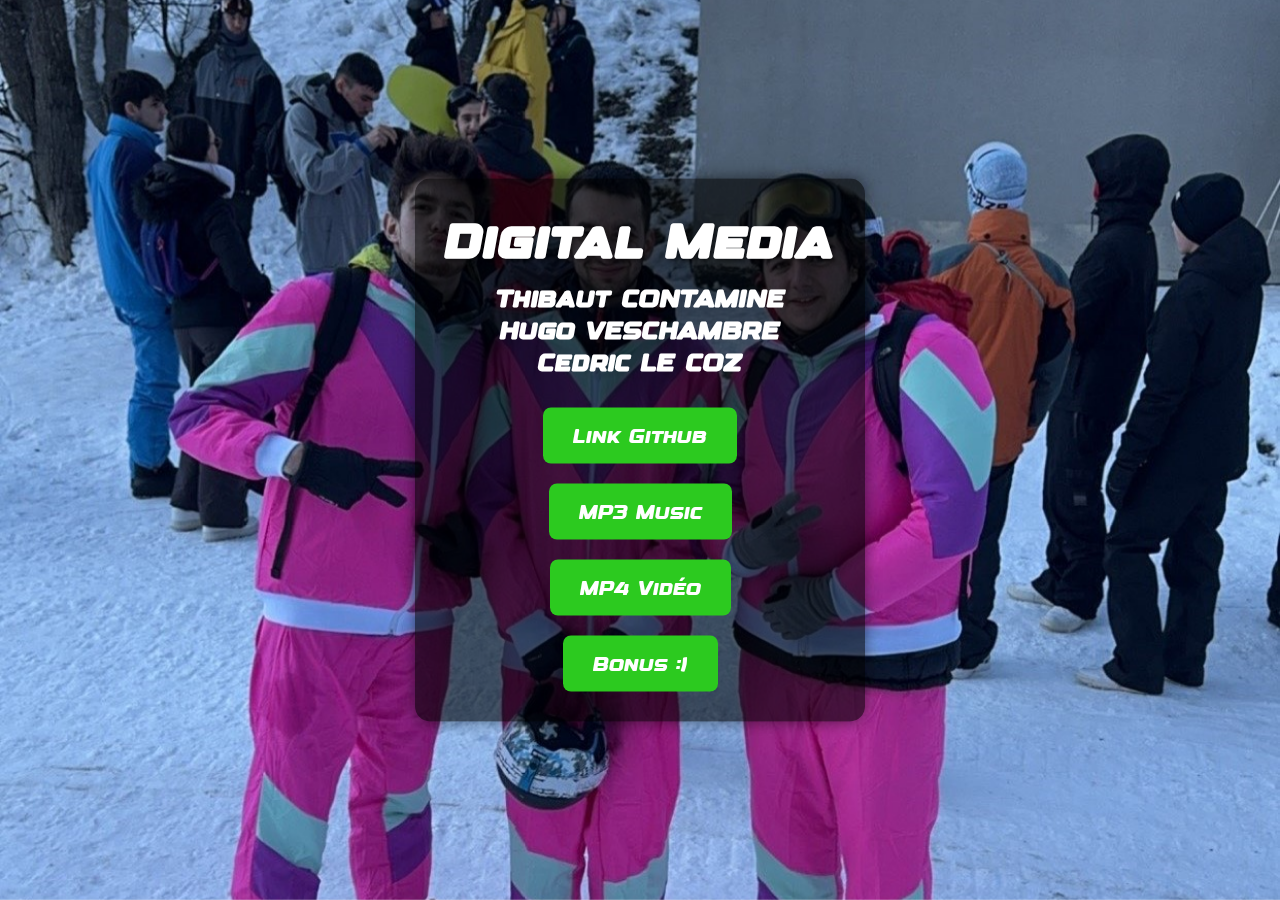
<file: www/index.html>
<!DOCTYPE html>
<html lang="fr">
<head>
    <meta charset="UTF-8">
    <meta name="viewport" content="width=device-width, initial-scale=1.0">
    <title>Accueil - Thibaut, Hugo, Cedric</title>
    <style>
        @font-face {
            font-family: 'designerregular';
            src: url('font/designer-webfont.woff2') format('woff2'),
                 url('font/designer-webfont.woff') format('woff');
            font-weight: normal;
            font-style: normal;
        }
        body {
            margin: 0;
            padding: 0;
            background-color: #f1f1f1;
            font-family: 'designerregular';
            color: #fff;
        }
        .container {
            position: absolute;
            top: 50%;
            left: 50%;
            transform: translate(-50%, -50%);
            text-align: center;
            background-color: rgba(0, 0, 0, 0.6);
            padding: 30px;
            border-radius: 15px;
            box-shadow: 0 0 15px rgba(0, 0, 0, 0.5);
        }
        h1 {
            font-size: 3em;
            text-shadow: 2px 2px 4px rgba(0, 0, 0, 0.5);
            margin: 0;
        }
        h2 {
            font-size: 1.5em;
            margin: 10px 0;
        }
        .btn {
            display: inline-block;
            margin-top: 20px;
            padding: 15px 30px;
            font-size: 1.2em;
            color: #fff;
            background-color: #2cca1f;
            border: none;
            border-radius: 8px;
            text-decoration: none;
            transition: background-color 0.3s, transform 0.3s;
        }
        .btn:hover {
            background-color: #2e9b25;
            transform: translateY(-3px);
        }
        #background-image {
            position: fixed;
            top: 0;
            left: 0;
            width: 100%;
            height: 100%;
            object-fit: cover;
            z-index: -1;
        }
    </style>
</head>
<body>
    <img id="background-image" src="image.jpg" alt="Background Image">

    <div class="container">
        <h1>Digital Media</h1>
        <h2>Thibaut CONTAMINE<br>Hugo VESCHAMBRE<br>Cedric LE COZ</h2>
        <div>
            <a href="https://github.com/titi070/Digital-media-Thibaut-Hugo-Cedric" class="btn">Link Github</a>
        </div>
        <div>
            <a href="music.html" class="btn">MP3 Music</a>
        </div>
        <div>
            <a href="https://youtu.be/JQSakOqmKUo" class="btn">MP4 Vidéo</a>
        </div>
        <div>
            <a href="https://www.youtube.com/watch?v=zL19uMsnpSU" class="btn">Bonus :)</a>
        </div>
    </div>
</body>
</html>
</file>
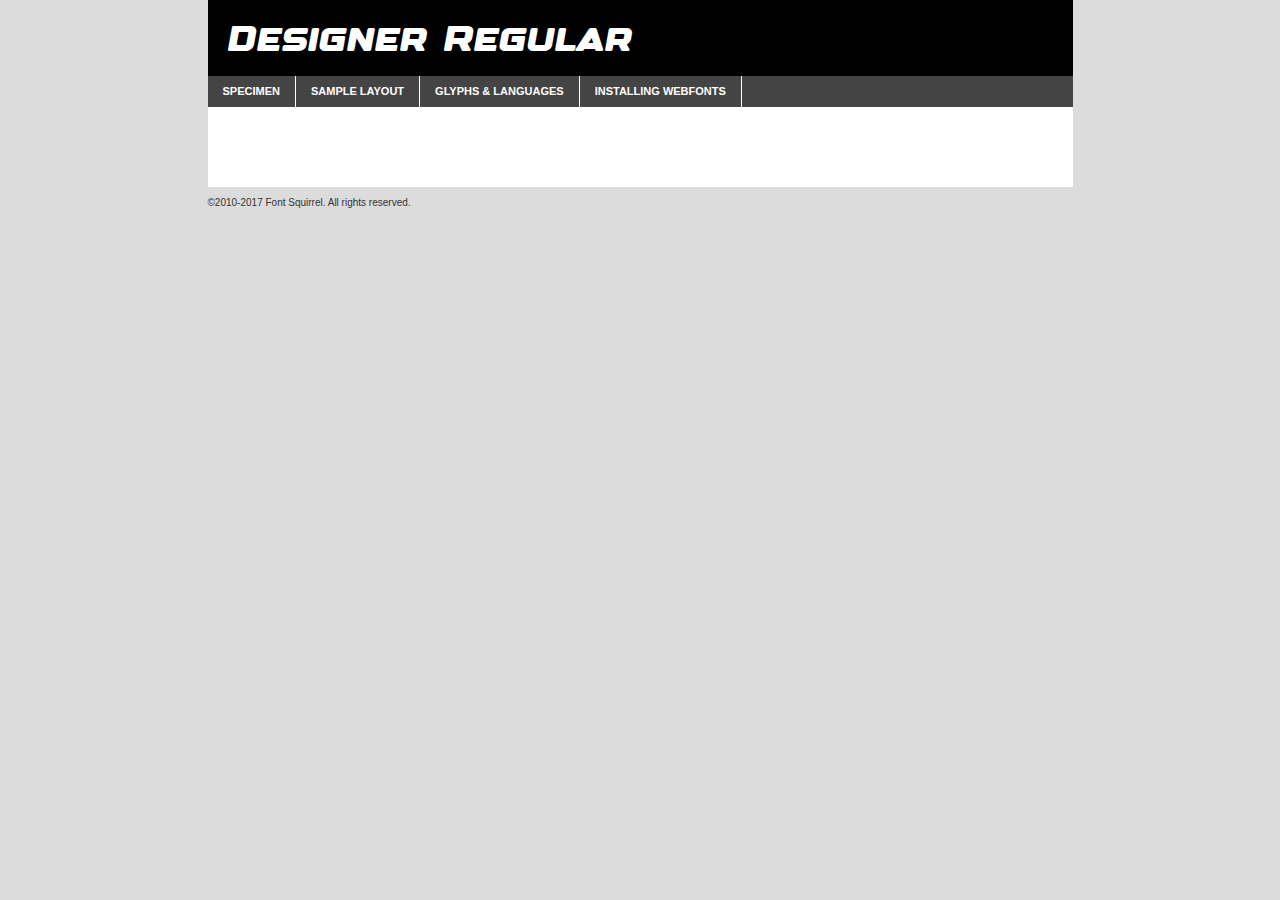
<file: www/font/designer-demo.html>
<!DOCTYPE html PUBLIC "-//W3C//DTD XHTML 1.0 Transitional//EN"
        "http://www.w3.org/TR/xhtml1/DTD/xhtml1-transitional.dtd">

<html xmlns="http://www.w3.org/1999/xhtml" xml:lang="en" lang="en">
<head>
    <meta http-equiv="Content-Type" content="text/html; charset=utf-8"/>
    <script src="http://ajax.googleapis.com/ajax/libs/jquery/1.7.2/jquery.min.js" type="text/javascript" charset="utf-8"></script>
    <script type="text/javascript">
		(function($) {
			$.fn.easyTabs = function(option) {
				var param = jQuery.extend({ fadeSpeed: 'fast', defaultContent: 1, activeClass: 'active' }, option);
				$(this).each(function() {
					var thisId = '#' + this.id;
					if ( param.defaultContent == '' )
					{
						param.defaultContent = 1;
					}
					if ( typeof param.defaultContent == 'number' )
					{
						var defaultTab = $(thisId + ' .tabs li:eq(' + (param.defaultContent - 1) + ') a').attr('href').substr(1);
					}
					else
					{
						var defaultTab = param.defaultContent;
					}
					$(thisId + ' .tabs li a').each(function() {
						var tabToHide = $(this).attr('href').substr(1);
						$('#' + tabToHide).addClass('easytabs-tab-content');
					});
					hideAll();
					changeContent(defaultTab);

					function hideAll() {$(thisId + ' .easytabs-tab-content').hide();}

					function changeContent(tabId)
					{
						hideAll();
						$(thisId + ' .tabs li').removeClass(param.activeClass);
						$(thisId + ' .tabs li a[href=#' + tabId + ']').closest('li').addClass(param.activeClass);
						if ( param.fadeSpeed != 'none' )
						{
							$(thisId + ' #' + tabId).fadeIn(param.fadeSpeed);
						}
						else
						{
							$(thisId + ' #' + tabId).show();
						}
					}

					$(thisId + ' .tabs li').click(function() {
						var tabId = $(this).find('a').attr('href').substr(1);
						changeContent(tabId);
						return false;
					});
				});
			}
		})(jQuery);
    </script>
    <link rel="stylesheet" href="specimen_files/specimen_stylesheet.css" type="text/css" charset="utf-8"/>
    <link rel="stylesheet" href="stylesheet.css" type="text/css" charset="utf-8"/>

    <style type="text/css">
        		body {
			font-family: 'designerregular';
        		}

            </style>

    <title>Designer Regular Specimen</title>


    <script type="text/javascript" charset="utf-8">
		$(document).ready(function() {
			$('#container').easyTabs({ defaultContent: 1 });
		});
    </script>
</head>

<body>
<div id="container">
    <div id="header">
		Designer Regular    </div>
    <ul class="tabs">
        <li><a href="#specimen">Specimen</a></li>
        <li><a href="#layout">Sample Layout</a></li>
		        <li><a href="#glyphs">Glyphs &amp; Languages</a></li>
        <li><a href="#installing">Installing Webfonts</a></li>

    </ul>

    <div id="main_content">


        <div id="specimen">

            <div class="section">
                <div class="grid12 firstcol">
                    <div class="huge">AaBb</div>
                </div>
            </div>

            <div class="section">
                <div class="glyph_range">A&#x200B;B&#x200b;C&#x200b;D&#x200b;E&#x200b;F&#x200b;G&#x200b;H&#x200b;I&#x200b;J&#x200b;K&#x200b;L&#x200b;M&#x200b;N&#x200b;O&#x200b;P&#x200b;Q&#x200b;R&#x200b;S&#x200b;T&#x200b;U&#x200b;V&#x200b;W&#x200b;X&#x200b;Y&#x200b;Z&#x200b;a&#x200b;b&#x200b;c&#x200b;d&#x200b;e&#x200b;f&#x200b;g&#x200b;h&#x200b;i&#x200b;j&#x200b;k&#x200b;l&#x200b;m&#x200b;n&#x200b;o&#x200b;p&#x200b;q&#x200b;r&#x200b;s&#x200b;t&#x200b;u&#x200b;v&#x200b;w&#x200b;x&#x200b;y&#x200b;z&#x200b;1&#x200b;2&#x200b;3&#x200b;4&#x200b;5&#x200b;6&#x200b;7&#x200b;8&#x200b;9&#x200b;0&#x200b;&amp;&#x200b;.&#x200b;,&#x200b;?&#x200b;!&#x200b;&#64;&#x200b;(&#x200b;)&#x200b;#&#x200b;$&#x200b;%&#x200b;*&#x200b;+&#x200b;-&#x200b;=&#x200b;:&#x200b;;</div>
            </div>
            <div class="section">
                <div class="grid12 firstcol">
                    <table class="sample_table">
                        <tr>
                            <td>10</td>
                            <td class="size10">abcdefghijklmnopqrstuvwxyzABCDEFGHIJKLMNOPQRSTUVWXYZ0123456789abcdefghijklmnopqrstuvwxyzABCDEFGHIJKLMNOPQRSTUVWXYZ0123456789abcdefghijklmnopqrstuvwxyzABCDEFGHIJKLMNOPQRSTUVWXYZ</td>
                        </tr>
                        <tr>
                            <td>11</td>
                            <td class="size11">abcdefghijklmnopqrstuvwxyzABCDEFGHIJKLMNOPQRSTUVWXYZ0123456789abcdefghijklmnopqrstuvwxyzABCDEFGHIJKLMNOPQRSTUVWXYZ0123456789abcdefghijklmnopqrstuvwxyzABCDEFGHIJKLMNOPQRSTUVWXYZ</td>
                        </tr>
                        <tr>
                            <td>12</td>
                            <td class="size12">abcdefghijklmnopqrstuvwxyzABCDEFGHIJKLMNOPQRSTUVWXYZ0123456789abcdefghijklmnopqrstuvwxyzABCDEFGHIJKLMNOPQRSTUVWXYZ0123456789abcdefghijklmnopqrstuvwxyzABCDEFGHIJKLMNOPQRSTUVWXYZ</td>
                        </tr>
                        <tr>
                            <td>13</td>
                            <td class="size13">abcdefghijklmnopqrstuvwxyzABCDEFGHIJKLMNOPQRSTUVWXYZ0123456789abcdefghijklmnopqrstuvwxyzABCDEFGHIJKLMNOPQRSTUVWXYZ0123456789abcdefghijklmnopqrstuvwxyzABCDEFGHIJKLMNOPQRSTUVWXYZ</td>
                        </tr>
                        <tr>
                            <td>14</td>
                            <td class="size14">abcdefghijklmnopqrstuvwxyzABCDEFGHIJKLMNOPQRSTUVWXYZ0123456789abcdefghijklmnopqrstuvwxyzABCDEFGHIJKLMNOPQRSTUVWXYZ0123456789abcdefghijklmnopqrstuvwxyzABCDEFGHIJKLMNOPQRSTUVWXYZ</td>
                        </tr>
                        <tr>
                            <td>16</td>
                            <td class="size16">abcdefghijklmnopqrstuvwxyzABCDEFGHIJKLMNOPQRSTUVWXYZ0123456789abcdefghijklmnopqrstuvwxyzABCDEFGHIJKLMNOPQRSTUVWXYZ</td>
                        </tr>
                        <tr>
                            <td>18</td>
                            <td class="size18">abcdefghijklmnopqrstuvwxyzABCDEFGHIJKLMNOPQRSTUVWXYZ0123456789abcdefghijklmnopqrstuvwxyzABCDEFGHIJKLMNOPQRSTUVWXYZ</td>
                        </tr>
                        <tr>
                            <td>20</td>
                            <td class="size20">abcdefghijklmnopqrstuvwxyzABCDEFGHIJKLMNOPQRSTUVWXYZ0123456789abcdefghijklmnopqrstuvwxyzABCDEFGHIJKLMNOPQRSTUVWXYZ</td>
                        </tr>
                        <tr>
                            <td>24</td>
                            <td class="size24">abcdefghijklmnopqrstuvwxyzABCDEFGHIJKLMNOPQRSTUVWXYZ0123456789abcdefghijklmnopqrstuvwxyzABCDEFGHIJKLMNOPQRSTUVWXYZ</td>
                        </tr>
                        <tr>
                            <td>30</td>
                            <td class="size30">abcdefghijklmnopqrstuvwxyzABCDEFGHIJKLMNOPQRSTUVWXYZ0123456789abcdefghijklmnopqrstuvwxyzABCDEFGHIJKLMNOPQRSTUVWXYZ</td>
                        </tr>
                        <tr>
                            <td>36</td>
                            <td class="size36">abcdefghijklmnopqrstuvwxyzABCDEFGHIJKLMNOPQRSTUVWXYZ0123456789abcdefghijklmnopqrstuvwxyzABCDEFGHIJKLMNOPQRSTUVWXYZ</td>
                        </tr>
                        <tr>
                            <td>48</td>
                            <td class="size48">abcdefghijklmnopqrstuvwxyzABCDEFGHIJKLMNOPQRSTUVWXYZ0123456789abcdefghijklmnopqrstuvwxyzABCDEFGHIJKLMNOPQRSTUVWXYZ</td>
                        </tr>
                        <tr>
                            <td>60</td>
                            <td class="size60">abcdefghijklmnopqrstuvwxyzABCDEFGHIJKLMNOPQRSTUVWXYZ0123456789abcdefghijklmnopqrstuvwxyzABCDEFGHIJKLMNOPQRSTUVWXYZ</td>
                        </tr>
                        <tr>
                            <td>72</td>
                            <td class="size72">abcdefghijklmnopqrstuvwxyzABCDEFGHIJKLMNOPQRSTUVWXYZ0123456789abcdefghijklmnopqrstuvwxyzABCDEFGHIJKLMNOPQRSTUVWXYZ</td>
                        </tr>
                        <tr>
                            <td>90</td>
                            <td class="size90">abcdefghijklmnopqrstuvwxyzABCDEFGHIJKLMNOPQRSTUVWXYZ0123456789abcdefghijklmnopqrstuvwxyzABCDEFGHIJKLMNOPQRSTUVWXYZ</td>
                        </tr>
                    </table>

                </div>

            </div>


            <div class="section" id="bodycomparison">


                <div id="xheight">
                    <div class="fontbody">&#x25FC;&#x25FC;&#x25FC;&#x25FC;&#x25FC;&#x25FC;&#x25FC;&#x25FC;&#x25FC;&#x25FC;&#x25FC;&#x25FC;&#x25FC;&#x25FC;&#x25FC;&#x25FC;&#x25FC;&#x25FC;&#x25FC;&#x25FC;&#x25FC;&#x25FC;&#x25FC;&#x25FC;&#x25FC;&#x25FC;&#x25FC;&#x25FC;&#x25FC;&#x25FC;&#x25FC;&#x25FC;&#x25FC;&#x25FC;&#x25FC;&#x25FC;&#x25FC;&#x25FC;&#x25FC;&#x25FC;&#x25FC;&#x25FC;&#x25FC;&#x25FC;&#x25FC;&#x25FC;&#x25FC;&#x25FC;&#x25FC;&#x25FC;&#x25FC;&#x25FC;&#x25FC;&#x25FC;&#x25FC;&#x25FC;&#x25FC;&#x25FC;&#x25FC;&#x25FC;&#x25FC;&#x25FC;&#x25FC;&#x25FC;&#x25FC;&#x25FC;&#x25FC;&#x25FC;&#x25FC;&#x25FC;&#x25FC;&#x25FC;&#x25FC;&#x25FC;&#x25FC;&#x25FC;&#x25FC;&#x25FC;&#x25FC;&#x25FC;&#x25FC;&#x25FC;&#x25FC;&#x25FC;&#x25FC;&#x25FC;&#x25FC;&#x25FC;&#x25FC;&#x25FC;&#x25FC;&#x25FC;&#x25FC;&#x25FC;&#x25FC;&#x25FC;&#x25FC;&#x25FC;&#x25FC;body</div>
                    <div class="arialbody">body</div>
                    <div class="verdanabody">body</div>
                    <div class="georgiabody">body</div>
                </div>
                <div class="fontbody" style="z-index:1">
                    body<span>Designer Regular</span>
                </div>
                <div class="arialbody" style="z-index:1">
                    body<span>Arial</span>
                </div>
                <div class="verdanabody" style="z-index:1">
                    body<span>Verdana</span>
                </div>
                <div class="georgiabody" style="z-index:1">
                    body<span>Georgia</span>
                </div>


            </div>


            <div class="section psample psample_row1" id="">

                <div class="grid2 firstcol">
                    <p class="size10"><span>10.</span>Aenean lacinia bibendum nulla sed consectetur. Fusce dapibus, tellus ac cursus commodo, tortor mauris condimentum nibh, ut fermentum massa justo sit amet risus. Nullam id dolor id nibh ultricies vehicula ut id elit. Cum sociis natoque penatibus et magnis dis parturient montes, nascetur ridiculus mus. Nulla vitae elit libero, a pharetra augue.</p>

                </div>
                <div class="grid3">
                    <p class="size11"><span>11.</span>Aenean lacinia bibendum nulla sed consectetur. Fusce dapibus, tellus ac cursus commodo, tortor mauris condimentum nibh, ut fermentum massa justo sit amet risus. Nullam id dolor id nibh ultricies vehicula ut id elit. Cum sociis natoque penatibus et magnis dis parturient montes, nascetur ridiculus mus. Nulla vitae elit libero, a pharetra augue.</p>

                </div>
                <div class="grid3">
                    <p class="size12"><span>12.</span>Aenean lacinia bibendum nulla sed consectetur. Fusce dapibus, tellus ac cursus commodo, tortor mauris condimentum nibh, ut fermentum massa justo sit amet risus. Nullam id dolor id nibh ultricies vehicula ut id elit. Cum sociis natoque penatibus et magnis dis parturient montes, nascetur ridiculus mus. Nulla vitae elit libero, a pharetra augue.</p>

                </div>
                <div class="grid4">
                    <p class="size13"><span>13.</span>Aenean lacinia bibendum nulla sed consectetur. Fusce dapibus, tellus ac cursus commodo, tortor mauris condimentum nibh, ut fermentum massa justo sit amet risus. Nullam id dolor id nibh ultricies vehicula ut id elit. Cum sociis natoque penatibus et magnis dis parturient montes, nascetur ridiculus mus. Nulla vitae elit libero, a pharetra augue.</p>

                </div>
                <div class="white_blend"></div>

            </div>
            <div class="section psample psample_row2" id="">
                <div class="grid3 firstcol">
                    <p class="size14"><span>14.</span>Aenean lacinia bibendum nulla sed consectetur. Fusce dapibus, tellus ac cursus commodo, tortor mauris condimentum nibh, ut fermentum massa justo sit amet risus. Nullam id dolor id nibh ultricies vehicula ut id elit. Cum sociis natoque penatibus et magnis dis parturient montes, nascetur ridiculus mus. Nulla vitae elit libero, a pharetra augue.</p>

                </div>
                <div class="grid4">
                    <p class="size16"><span>16.</span>Aenean lacinia bibendum nulla sed consectetur. Fusce dapibus, tellus ac cursus commodo, tortor mauris condimentum nibh, ut fermentum massa justo sit amet risus. Nullam id dolor id nibh ultricies vehicula ut id elit. Cum sociis natoque penatibus et magnis dis parturient montes, nascetur ridiculus mus. Nulla vitae elit libero, a pharetra augue.</p>

                </div>
                <div class="grid5">
                    <p class="size18"><span>18.</span>Aenean lacinia bibendum nulla sed consectetur. Fusce dapibus, tellus ac cursus commodo, tortor mauris condimentum nibh, ut fermentum massa justo sit amet risus. Nullam id dolor id nibh ultricies vehicula ut id elit. Cum sociis natoque penatibus et magnis dis parturient montes, nascetur ridiculus mus. Nulla vitae elit libero, a pharetra augue.</p>

                </div>

                <div class="white_blend"></div>

            </div>

            <div class="section psample psample_row3" id="">
                <div class="grid5 firstcol">
                    <p class="size20"><span>20.</span>Aenean lacinia bibendum nulla sed consectetur. Fusce dapibus, tellus ac cursus commodo, tortor mauris condimentum nibh, ut fermentum massa justo sit amet risus. Nullam id dolor id nibh ultricies vehicula ut id elit. Cum sociis natoque penatibus et magnis dis parturient montes, nascetur ridiculus mus. Nulla vitae elit libero, a pharetra augue.</p>
                </div>
                <div class="grid7">
                    <p class="size24"><span>24.</span>Aenean lacinia bibendum nulla sed consectetur. Fusce dapibus, tellus ac cursus commodo, tortor mauris condimentum nibh, ut fermentum massa justo sit amet risus. Nullam id dolor id nibh ultricies vehicula ut id elit. Cum sociis natoque penatibus et magnis dis parturient montes, nascetur ridiculus mus. Nulla vitae elit libero, a pharetra augue.</p>
                </div>

                <div class="white_blend"></div>

            </div>

            <div class="section psample psample_row4" id="">
                <div class="grid12 firstcol">
                    <p class="size30"><span>30.</span>Aenean lacinia bibendum nulla sed consectetur. Fusce dapibus, tellus ac cursus commodo, tortor mauris condimentum nibh, ut fermentum massa justo sit amet risus. Nullam id dolor id nibh ultricies vehicula ut id elit. Cum sociis natoque penatibus et magnis dis parturient montes, nascetur ridiculus mus. Nulla vitae elit libero, a pharetra augue.</p>
                </div>
                <div class="white_blend"></div>

            </div>


            <div class="section psample psample_row1 fullreverse">
                <div class="grid2 firstcol">
                    <p class="size10"><span>10.</span>Aenean lacinia bibendum nulla sed consectetur. Fusce dapibus, tellus ac cursus commodo, tortor mauris condimentum nibh, ut fermentum massa justo sit amet risus. Nullam id dolor id nibh ultricies vehicula ut id elit. Cum sociis natoque penatibus et magnis dis parturient montes, nascetur ridiculus mus. Nulla vitae elit libero, a pharetra augue.</p>

                </div>
                <div class="grid3">
                    <p class="size11"><span>11.</span>Aenean lacinia bibendum nulla sed consectetur. Fusce dapibus, tellus ac cursus commodo, tortor mauris condimentum nibh, ut fermentum massa justo sit amet risus. Nullam id dolor id nibh ultricies vehicula ut id elit. Cum sociis natoque penatibus et magnis dis parturient montes, nascetur ridiculus mus. Nulla vitae elit libero, a pharetra augue.</p>

                </div>
                <div class="grid3">
                    <p class="size12"><span>12.</span>Aenean lacinia bibendum nulla sed consectetur. Fusce dapibus, tellus ac cursus commodo, tortor mauris condimentum nibh, ut fermentum massa justo sit amet risus. Nullam id dolor id nibh ultricies vehicula ut id elit. Cum sociis natoque penatibus et magnis dis parturient montes, nascetur ridiculus mus. Nulla vitae elit libero, a pharetra augue.</p>

                </div>
                <div class="grid4">
                    <p class="size13"><span>13.</span>Aenean lacinia bibendum nulla sed consectetur. Fusce dapibus, tellus ac cursus commodo, tortor mauris condimentum nibh, ut fermentum massa justo sit amet risus. Nullam id dolor id nibh ultricies vehicula ut id elit. Cum sociis natoque penatibus et magnis dis parturient montes, nascetur ridiculus mus. Nulla vitae elit libero, a pharetra augue.</p>

                </div>
                <div class="black_blend"></div>

            </div>

            <div class="section psample psample_row2 fullreverse">
                <div class="grid3 firstcol">
                    <p class="size14"><span>14.</span>Aenean lacinia bibendum nulla sed consectetur. Fusce dapibus, tellus ac cursus commodo, tortor mauris condimentum nibh, ut fermentum massa justo sit amet risus. Nullam id dolor id nibh ultricies vehicula ut id elit. Cum sociis natoque penatibus et magnis dis parturient montes, nascetur ridiculus mus. Nulla vitae elit libero, a pharetra augue.</p>

                </div>
                <div class="grid4">
                    <p class="size16"><span>16.</span>Aenean lacinia bibendum nulla sed consectetur. Fusce dapibus, tellus ac cursus commodo, tortor mauris condimentum nibh, ut fermentum massa justo sit amet risus. Nullam id dolor id nibh ultricies vehicula ut id elit. Cum sociis natoque penatibus et magnis dis parturient montes, nascetur ridiculus mus. Nulla vitae elit libero, a pharetra augue.</p>

                </div>
                <div class="grid5">
                    <p class="size18"><span>18.</span>Aenean lacinia bibendum nulla sed consectetur. Fusce dapibus, tellus ac cursus commodo, tortor mauris condimentum nibh, ut fermentum massa justo sit amet risus. Nullam id dolor id nibh ultricies vehicula ut id elit. Cum sociis natoque penatibus et magnis dis parturient montes, nascetur ridiculus mus. Nulla vitae elit libero, a pharetra augue.</p>

                </div>
                <div class="black_blend"></div>

            </div>

            <div class="section psample fullreverse psample_row3" id="">
                <div class="grid5 firstcol">
                    <p class="size20"><span>20.</span>Aenean lacinia bibendum nulla sed consectetur. Fusce dapibus, tellus ac cursus commodo, tortor mauris condimentum nibh, ut fermentum massa justo sit amet risus. Nullam id dolor id nibh ultricies vehicula ut id elit. Cum sociis natoque penatibus et magnis dis parturient montes, nascetur ridiculus mus. Nulla vitae elit libero, a pharetra augue.</p>
                </div>
                <div class="grid7">
                    <p class="size24"><span>24.</span>Aenean lacinia bibendum nulla sed consectetur. Fusce dapibus, tellus ac cursus commodo, tortor mauris condimentum nibh, ut fermentum massa justo sit amet risus. Nullam id dolor id nibh ultricies vehicula ut id elit. Cum sociis natoque penatibus et magnis dis parturient montes, nascetur ridiculus mus. Nulla vitae elit libero, a pharetra augue.</p>
                </div>

                <div class="black_blend"></div>

            </div>

            <div class="section psample fullreverse psample_row4" id="" style="border-bottom: 20px #000 solid;">
                <div class="grid12 firstcol">
                    <p class="size30"><span>30.</span>Aenean lacinia bibendum nulla sed consectetur. Fusce dapibus, tellus ac cursus commodo, tortor mauris condimentum nibh, ut fermentum massa justo sit amet risus. Nullam id dolor id nibh ultricies vehicula ut id elit. Cum sociis natoque penatibus et magnis dis parturient montes, nascetur ridiculus mus. Nulla vitae elit libero, a pharetra augue.</p>
                </div>
                <div class="black_blend"></div>

            </div>


        </div>

        <div id="layout">

            <div class="section">

                <div class="grid12 firstcol">
                    <h1>Lorem Ipsum Dolor</h1>
                    <h2>Etiam porta sem malesuada magna mollis euismod</h2>

                    <p class="byline">By <a href="#link">Aenean Lacinia</a></p>
                </div>
            </div>
            <div class="section">
                <div class="grid8 firstcol">
                    <p class="large">Donec sed odio dui. Morbi leo risus, porta ac consectetur ac, vestibulum at eros. Fusce dapibus, tellus ac cursus commodo, tortor mauris condimentum nibh, ut fermentum massa justo sit amet risus. </p>


                    <h3>Pellentesque ornare sem</h3>

                    <p>Maecenas sed diam eget risus varius blandit sit amet non magna. Maecenas faucibus mollis interdum. Donec ullamcorper nulla non metus auctor fringilla. Nullam id dolor id nibh ultricies vehicula ut id elit. Nullam id dolor id nibh ultricies vehicula ut id elit. </p>

                    <p>Aenean eu leo quam. Pellentesque ornare sem lacinia quam venenatis vestibulum. Lorem ipsum dolor sit amet, consectetur adipiscing elit. Cum sociis natoque penatibus et magnis dis parturient montes, nascetur ridiculus mus. </p>

                    <p>Nulla vitae elit libero, a pharetra augue. Praesent commodo cursus magna, vel scelerisque nisl consectetur et. Aenean lacinia bibendum nulla sed consectetur. </p>

                    <p>Nullam quis risus eget urna mollis ornare vel eu leo. Nullam quis risus eget urna mollis ornare vel eu leo. Maecenas sed diam eget risus varius blandit sit amet non magna. Donec ullamcorper nulla non metus auctor fringilla. </p>

                    <h3>Cras mattis consectetur</h3>

                    <p>Aenean eu leo quam. Pellentesque ornare sem lacinia quam venenatis vestibulum. Aenean lacinia bibendum nulla sed consectetur. Integer posuere erat a ante venenatis dapibus posuere velit aliquet. Cras mattis consectetur purus sit amet fermentum. </p>

                    <p>Nullam id dolor id nibh ultricies vehicula ut id elit. Nullam quis risus eget urna mollis ornare vel eu leo. Cras mattis consectetur purus sit amet fermentum.</p>
                </div>

                <div class="grid4 sidebar">

                    <div class="box reverse">
                        <p class="last">Nullam quis risus eget urna mollis ornare vel eu leo. Donec ullamcorper nulla non metus auctor fringilla. Cras mattis consectetur purus sit amet fermentum. Sed posuere consectetur est at lobortis. Lorem ipsum dolor sit amet, consectetur adipiscing elit. </p>
                    </div>

                    <p class="caption">Maecenas sed diam eget risus varius.</p>

                    <p>Vestibulum id ligula porta felis euismod semper. Integer posuere erat a ante venenatis dapibus posuere velit aliquet. Vestibulum id ligula porta felis euismod semper. Sed posuere consectetur est at lobortis. Maecenas sed diam eget risus varius blandit sit amet non magna. Fusce dapibus, tellus ac cursus commodo, tortor mauris condimentum nibh, ut fermentum massa justo sit amet risus. </p>


                    <p>Duis mollis, est non commodo luctus, nisi erat porttitor ligula, eget lacinia odio sem nec elit. Aenean lacinia bibendum nulla sed consectetur. Vivamus sagittis lacus vel augue laoreet rutrum faucibus dolor auctor. Aenean lacinia bibendum nulla sed consectetur. Nullam quis risus eget urna mollis ornare vel eu leo. </p>

                    <p>Praesent commodo cursus magna, vel scelerisque nisl consectetur et. Donec ullamcorper nulla non metus auctor fringilla. Maecenas faucibus mollis interdum. Fusce dapibus, tellus ac cursus commodo, tortor mauris condimentum nibh, ut fermentum massa justo sit amet risus. </p>

                </div>
            </div>

        </div>


		

        <div id="glyphs">
            <div class="section">
                <div class="grid12 firstcol">

                    <h1>Language Support</h1>
                    <p>The subset of Designer Regular in this kit supports the following languages:<br/>

						Albanian, Basque, Breton, Chamorro, Danish, Dutch, English, Finnish, French, Frisian, Galician, German, Italian, Malagasy, Norwegian, Portuguese, Spanish, Alsatian, Aragonese, Arapaho, Arrernte, Asturian, Aymara, Bislama, Cebuano, Corsican, Fijian, French_creole, Genoese, Gilbertese, Greenlandic, Haitian_creole, Hiligaynon, Hmong, Hopi, Ibanag, Iloko_ilokano, Indonesian, Interglossa_glosa, Interlingua, Irish_gaelic, Jerriais, Lojban, Lombard, Luxembourgeois, Manx, Mohawk, Norfolk_pitcairnese, Occitan, Oromo, Pangasinan, Papiamento, Piedmontese, Potawatomi, Rhaeto-romance, Romansh, Rotokas, Sami_lule, Samoan, Sardinian, Scots_gaelic, Seychelles_creole, Shona, Sicilian, Somali, Southern_ndebele, Swahili, Swati_swazi, Tagalog_filipino_pilipino, Tetum, Tok_pisin, Uyghur_latinized, Volapuk, Walloon, Warlpiri, Xhosa, Yapese, Zulu, Latinbasic, Demo                    </p>
                    <h1>Glyph Chart</h1>
                    <p>The subset of Designer Regular in this kit includes all the glyphs listed below. Unicode entities are included above each glyph to help you insert individual characters into your layout.</p>
                    <div id="glyph_chart">

																																	                                <div><p>&amp;#10;</p>&#10;</div>
																				                                <div><p>&amp;#13;</p>&#13;</div>
																				                                <div><p>&amp;#32;</p>&#32;</div>
																				                                <div><p>&amp;#33;</p>&#33;</div>
																				                                <div><p>&amp;#34;</p>&#34;</div>
																				                                <div><p>&amp;#35;</p>&#35;</div>
																				                                <div><p>&amp;#36;</p>&#36;</div>
																				                                <div><p>&amp;#37;</p>&#37;</div>
																				                                <div><p>&amp;#38;</p>&#38;</div>
																				                                <div><p>&amp;#39;</p>&#39;</div>
																				                                <div><p>&amp;#40;</p>&#40;</div>
																				                                <div><p>&amp;#41;</p>&#41;</div>
																				                                <div><p>&amp;#42;</p>&#42;</div>
																				                                <div><p>&amp;#43;</p>&#43;</div>
																				                                <div><p>&amp;#44;</p>&#44;</div>
																				                                <div><p>&amp;#45;</p>&#45;</div>
																				                                <div><p>&amp;#46;</p>&#46;</div>
																				                                <div><p>&amp;#47;</p>&#47;</div>
																				                                <div><p>&amp;#48;</p>&#48;</div>
																				                                <div><p>&amp;#49;</p>&#49;</div>
																				                                <div><p>&amp;#50;</p>&#50;</div>
																				                                <div><p>&amp;#51;</p>&#51;</div>
																				                                <div><p>&amp;#52;</p>&#52;</div>
																				                                <div><p>&amp;#53;</p>&#53;</div>
																				                                <div><p>&amp;#54;</p>&#54;</div>
																				                                <div><p>&amp;#55;</p>&#55;</div>
																				                                <div><p>&amp;#56;</p>&#56;</div>
																				                                <div><p>&amp;#57;</p>&#57;</div>
																				                                <div><p>&amp;#58;</p>&#58;</div>
																				                                <div><p>&amp;#59;</p>&#59;</div>
																				                                <div><p>&amp;#60;</p>&#60;</div>
																				                                <div><p>&amp;#61;</p>&#61;</div>
																				                                <div><p>&amp;#62;</p>&#62;</div>
																				                                <div><p>&amp;#63;</p>&#63;</div>
																				                                <div><p>&amp;#64;</p>&#64;</div>
																				                                <div><p>&amp;#65;</p>&#65;</div>
																				                                <div><p>&amp;#66;</p>&#66;</div>
																				                                <div><p>&amp;#67;</p>&#67;</div>
																				                                <div><p>&amp;#68;</p>&#68;</div>
																				                                <div><p>&amp;#69;</p>&#69;</div>
																				                                <div><p>&amp;#70;</p>&#70;</div>
																				                                <div><p>&amp;#71;</p>&#71;</div>
																				                                <div><p>&amp;#72;</p>&#72;</div>
																				                                <div><p>&amp;#73;</p>&#73;</div>
																				                                <div><p>&amp;#74;</p>&#74;</div>
																				                                <div><p>&amp;#75;</p>&#75;</div>
																				                                <div><p>&amp;#76;</p>&#76;</div>
																				                                <div><p>&amp;#77;</p>&#77;</div>
																				                                <div><p>&amp;#78;</p>&#78;</div>
																				                                <div><p>&amp;#79;</p>&#79;</div>
																				                                <div><p>&amp;#80;</p>&#80;</div>
																				                                <div><p>&amp;#81;</p>&#81;</div>
																				                                <div><p>&amp;#82;</p>&#82;</div>
																				                                <div><p>&amp;#83;</p>&#83;</div>
																				                                <div><p>&amp;#84;</p>&#84;</div>
																				                                <div><p>&amp;#85;</p>&#85;</div>
																				                                <div><p>&amp;#86;</p>&#86;</div>
																				                                <div><p>&amp;#87;</p>&#87;</div>
																				                                <div><p>&amp;#88;</p>&#88;</div>
																				                                <div><p>&amp;#89;</p>&#89;</div>
																				                                <div><p>&amp;#90;</p>&#90;</div>
																				                                <div><p>&amp;#91;</p>&#91;</div>
																				                                <div><p>&amp;#92;</p>&#92;</div>
																				                                <div><p>&amp;#93;</p>&#93;</div>
																				                                <div><p>&amp;#95;</p>&#95;</div>
																				                                <div><p>&amp;#97;</p>&#97;</div>
																				                                <div><p>&amp;#98;</p>&#98;</div>
																				                                <div><p>&amp;#99;</p>&#99;</div>
																				                                <div><p>&amp;#100;</p>&#100;</div>
																				                                <div><p>&amp;#101;</p>&#101;</div>
																				                                <div><p>&amp;#102;</p>&#102;</div>
																				                                <div><p>&amp;#103;</p>&#103;</div>
																				                                <div><p>&amp;#104;</p>&#104;</div>
																				                                <div><p>&amp;#105;</p>&#105;</div>
																				                                <div><p>&amp;#106;</p>&#106;</div>
																				                                <div><p>&amp;#107;</p>&#107;</div>
																				                                <div><p>&amp;#108;</p>&#108;</div>
																				                                <div><p>&amp;#109;</p>&#109;</div>
																				                                <div><p>&amp;#110;</p>&#110;</div>
																				                                <div><p>&amp;#111;</p>&#111;</div>
																				                                <div><p>&amp;#112;</p>&#112;</div>
																				                                <div><p>&amp;#113;</p>&#113;</div>
																				                                <div><p>&amp;#114;</p>&#114;</div>
																				                                <div><p>&amp;#115;</p>&#115;</div>
																				                                <div><p>&amp;#116;</p>&#116;</div>
																				                                <div><p>&amp;#117;</p>&#117;</div>
																				                                <div><p>&amp;#118;</p>&#118;</div>
																				                                <div><p>&amp;#119;</p>&#119;</div>
																				                                <div><p>&amp;#120;</p>&#120;</div>
																				                                <div><p>&amp;#121;</p>&#121;</div>
																				                                <div><p>&amp;#122;</p>&#122;</div>
																				                                <div><p>&amp;#123;</p>&#123;</div>
																				                                <div><p>&amp;#124;</p>&#124;</div>
																				                                <div><p>&amp;#125;</p>&#125;</div>
																				                                <div><p>&amp;#160;</p>&#160;</div>
																				                                <div><p>&amp;#161;</p>&#161;</div>
																				                                <div><p>&amp;#162;</p>&#162;</div>
																				                                <div><p>&amp;#163;</p>&#163;</div>
																				                                <div><p>&amp;#165;</p>&#165;</div>
																				                                <div><p>&amp;#167;</p>&#167;</div>
																				                                <div><p>&amp;#169;</p>&#169;</div>
																				                                <div><p>&amp;#170;</p>&#170;</div>
																				                                <div><p>&amp;#171;</p>&#171;</div>
																				                                <div><p>&amp;#173;</p>&#173;</div>
																				                                <div><p>&amp;#174;</p>&#174;</div>
																				                                <div><p>&amp;#176;</p>&#176;</div>
																				                                <div><p>&amp;#178;</p>&#178;</div>
																				                                <div><p>&amp;#179;</p>&#179;</div>
																				                                <div><p>&amp;#183;</p>&#183;</div>
																				                                <div><p>&amp;#185;</p>&#185;</div>
																				                                <div><p>&amp;#186;</p>&#186;</div>
																				                                <div><p>&amp;#187;</p>&#187;</div>
																				                                <div><p>&amp;#191;</p>&#191;</div>
																				                                <div><p>&amp;#192;</p>&#192;</div>
																				                                <div><p>&amp;#193;</p>&#193;</div>
																				                                <div><p>&amp;#194;</p>&#194;</div>
																				                                <div><p>&amp;#195;</p>&#195;</div>
																				                                <div><p>&amp;#196;</p>&#196;</div>
																				                                <div><p>&amp;#197;</p>&#197;</div>
																				                                <div><p>&amp;#198;</p>&#198;</div>
																				                                <div><p>&amp;#199;</p>&#199;</div>
																				                                <div><p>&amp;#200;</p>&#200;</div>
																				                                <div><p>&amp;#201;</p>&#201;</div>
																				                                <div><p>&amp;#202;</p>&#202;</div>
																				                                <div><p>&amp;#203;</p>&#203;</div>
																				                                <div><p>&amp;#204;</p>&#204;</div>
																				                                <div><p>&amp;#205;</p>&#205;</div>
																				                                <div><p>&amp;#206;</p>&#206;</div>
																				                                <div><p>&amp;#207;</p>&#207;</div>
																				                                <div><p>&amp;#209;</p>&#209;</div>
																				                                <div><p>&amp;#210;</p>&#210;</div>
																				                                <div><p>&amp;#211;</p>&#211;</div>
																				                                <div><p>&amp;#212;</p>&#212;</div>
																				                                <div><p>&amp;#213;</p>&#213;</div>
																				                                <div><p>&amp;#214;</p>&#214;</div>
																				                                <div><p>&amp;#215;</p>&#215;</div>
																				                                <div><p>&amp;#216;</p>&#216;</div>
																				                                <div><p>&amp;#217;</p>&#217;</div>
																				                                <div><p>&amp;#218;</p>&#218;</div>
																				                                <div><p>&amp;#219;</p>&#219;</div>
																				                                <div><p>&amp;#220;</p>&#220;</div>
																				                                <div><p>&amp;#221;</p>&#221;</div>
																				                                <div><p>&amp;#223;</p>&#223;</div>
																				                                <div><p>&amp;#224;</p>&#224;</div>
																				                                <div><p>&amp;#225;</p>&#225;</div>
																				                                <div><p>&amp;#226;</p>&#226;</div>
																				                                <div><p>&amp;#227;</p>&#227;</div>
																				                                <div><p>&amp;#228;</p>&#228;</div>
																				                                <div><p>&amp;#229;</p>&#229;</div>
																				                                <div><p>&amp;#230;</p>&#230;</div>
																				                                <div><p>&amp;#231;</p>&#231;</div>
																				                                <div><p>&amp;#232;</p>&#232;</div>
																				                                <div><p>&amp;#233;</p>&#233;</div>
																				                                <div><p>&amp;#234;</p>&#234;</div>
																				                                <div><p>&amp;#235;</p>&#235;</div>
																				                                <div><p>&amp;#236;</p>&#236;</div>
																				                                <div><p>&amp;#237;</p>&#237;</div>
																				                                <div><p>&amp;#238;</p>&#238;</div>
																				                                <div><p>&amp;#239;</p>&#239;</div>
																				                                <div><p>&amp;#241;</p>&#241;</div>
																				                                <div><p>&amp;#242;</p>&#242;</div>
																				                                <div><p>&amp;#243;</p>&#243;</div>
																				                                <div><p>&amp;#244;</p>&#244;</div>
																				                                <div><p>&amp;#245;</p>&#245;</div>
																				                                <div><p>&amp;#246;</p>&#246;</div>
																				                                <div><p>&amp;#248;</p>&#248;</div>
																				                                <div><p>&amp;#249;</p>&#249;</div>
																				                                <div><p>&amp;#250;</p>&#250;</div>
																				                                <div><p>&amp;#251;</p>&#251;</div>
																				                                <div><p>&amp;#252;</p>&#252;</div>
																				                                <div><p>&amp;#253;</p>&#253;</div>
																				                                <div><p>&amp;#255;</p>&#255;</div>
																				                                <div><p>&amp;#338;</p>&#338;</div>
																				                                <div><p>&amp;#339;</p>&#339;</div>
																				                                <div><p>&amp;#376;</p>&#376;</div>
																				                                <div><p>&amp;#8192;</p>&#8192;</div>
																				                                <div><p>&amp;#8193;</p>&#8193;</div>
																				                                <div><p>&amp;#8194;</p>&#8194;</div>
																				                                <div><p>&amp;#8195;</p>&#8195;</div>
																				                                <div><p>&amp;#8196;</p>&#8196;</div>
																				                                <div><p>&amp;#8197;</p>&#8197;</div>
																				                                <div><p>&amp;#8198;</p>&#8198;</div>
																				                                <div><p>&amp;#8199;</p>&#8199;</div>
																				                                <div><p>&amp;#8200;</p>&#8200;</div>
																				                                <div><p>&amp;#8201;</p>&#8201;</div>
																				                                <div><p>&amp;#8202;</p>&#8202;</div>
																				                                <div><p>&amp;#8208;</p>&#8208;</div>
																				                                <div><p>&amp;#8209;</p>&#8209;</div>
																				                                <div><p>&amp;#8210;</p>&#8210;</div>
																				                                <div><p>&amp;#8211;</p>&#8211;</div>
																				                                <div><p>&amp;#8212;</p>&#8212;</div>
																				                                <div><p>&amp;#8216;</p>&#8216;</div>
																				                                <div><p>&amp;#8217;</p>&#8217;</div>
																				                                <div><p>&amp;#8218;</p>&#8218;</div>
																				                                <div><p>&amp;#8220;</p>&#8220;</div>
																				                                <div><p>&amp;#8221;</p>&#8221;</div>
																				                                <div><p>&amp;#8222;</p>&#8222;</div>
																				                                <div><p>&amp;#8226;</p>&#8226;</div>
																				                                <div><p>&amp;#8230;</p>&#8230;</div>
																				                                <div><p>&amp;#8239;</p>&#8239;</div>
																				                                <div><p>&amp;#8249;</p>&#8249;</div>
																				                                <div><p>&amp;#8250;</p>&#8250;</div>
																				                                <div><p>&amp;#8287;</p>&#8287;</div>
																				                                <div><p>&amp;#8364;</p>&#8364;</div>
																				                                <div><p>&amp;#9724;</p>&#9724;</div>
																																													                    </div>
                </div>


            </div>
        </div>


        <div id="specs">

        </div>

        <div id="installing">
            <div class="section">
                <div class="grid7 firstcol">
                    <h1>Installing Webfonts</h1>

                    <p>Webfonts are supported by all major browser platforms but not all in the same way. There are currently four different font formats that must be included in order to target all browsers. This includes TTF, WOFF, EOT and SVG.</p>

                    <h2>1. Upload your webfonts</h2>
                    <p>You must upload your webfont kit to your website. They should be in or near the same directory as your CSS files.</p>

                    <h2>2. Include the webfont stylesheet</h2>
                    <p>A special CSS @font-face declaration helps the various browsers select the appropriate font it needs without causing you a bunch of headaches. Learn more about this syntax by reading the <a href="https://www.fontspring.com/blog/further-hardening-of-the-bulletproof-syntax">Fontspring blog post</a> about it. The code for it is as follows:</p>


                    <code>
                        @font-face{
                        font-family: 'MyWebFont';
                        src: url('WebFont.eot');
                        src: url('WebFont.eot?#iefix') format('embedded-opentype'),
                        url('WebFont.woff') format('woff'),
                        url('WebFont.ttf') format('truetype'),
                        url('WebFont.svg#webfont') format('svg');
                        }
                    </code>

                    <p>We've already gone ahead and generated the code for you. All you have to do is link to the stylesheet in your HTML, like this:</p>
                    <code>&lt;link rel=&quot;stylesheet&quot; href=&quot;stylesheet.css&quot; type=&quot;text/css&quot; charset=&quot;utf-8&quot; /&gt;</code>

                    <h2>3. Modify your own stylesheet</h2>
                    <p>To take advantage of your new fonts, you must tell your stylesheet to use them. Look at the original @font-face declaration above and find the property called "font-family." The name linked there will be what you use to reference the font. Prepend that webfont name to the font stack in the "font-family" property, inside the selector you want to change. For example:</p>
                    <code>p { font-family: 'WebFont', Arial, sans-serif; }</code>

                    <h2>4. Test</h2>
                    <p>Getting webfonts to work cross-browser <em>can</em> be tricky. Use the information in the sidebar to help you if you find that fonts aren't loading in a particular browser.</p>
                </div>

                <div class="grid5 sidebar">
                    <div class="box">
                        <h2>Troubleshooting<br/>Font-Face Problems</h2>
                        <p>Having trouble getting your webfonts to load in your new website? Here are some tips to sort out what might be the problem.</p>

                        <h3>Fonts not showing in any browser</h3>

                        <p>This sounds like you need to work on the plumbing. You either did not upload the fonts to the correct directory, or you did not link the fonts properly in the CSS. If you've confirmed that all this is correct and you still have a problem, take a look at your .htaccess file and see if requests are getting intercepted.</p>

                        <h3>Fonts not loading in iPhone or iPad</h3>

                        <p>The most common problem here is that you are serving the fonts from an IIS server. IIS refuses to serve files that have unknown MIME types. If that is the case, you must set the MIME type for SVG to "image/svg+xml" in the server settings. Follow these instructions from Microsoft if you need help.</p>

                        <h3>Fonts not loading in Firefox</h3>

                        <p>The primary reason for this failure? You are still using a version Firefox older than 3.5. So upgrade already! If that isn't it, then you are very likely serving fonts from a different domain. Firefox requires that all font assets be served from the same domain. Lastly it is possible that you need to add WOFF to your list of MIME types (if you are serving via IIS.)</p>

                        <h3>Fonts not loading in IE</h3>

                        <p>Are you looking at Internet Explorer on an actual Windows machine or are you cheating by using a service like Adobe BrowserLab? Many of these screenshot services do not render @font-face for IE. Best to test it on a real machine.</p>

                        <h3>Fonts not loading in IE9</h3>

                        <p>IE9, like Firefox, requires that fonts be served from the same domain as the website. Make sure that is the case.</p>
                    </div>
                </div>
            </div>

        </div>

    </div>
    <div id="footer">
        <p>&copy;2010-2017 Font Squirrel. All rights reserved.</p>
    </div>
</div>
</body>
</html>
</file>
<file: www/font/stylesheet.css>
/*! Generated by Font Squirrel (https://www.fontsquirrel.com) on January 30, 2024 */



@font-face {
    font-family: 'designerregular';
    src: url('designer-webfont.woff2') format('woff2'),
         url('designer-webfont.woff') format('woff');
    font-weight: normal;
    font-style: normal;

}
</file>
<file: www/font/specimen_files/specimen_stylesheet.css>
@import url('grid_12-825-55-15.css');

/*  
	CSS Reset by Eric Meyer - Released under Public Domain
    http://meyerweb.com/eric/tools/css/reset/
*/
html, body, div, span, applet, object, iframe,
h1, h2, h3, h4, h5, h6, p, blockquote, pre,
a, abbr, acronym, address, big, cite, code,
del, dfn, em, font, img, ins, kbd, q, s, samp,
small, strike, strong, sub, sup, tt, var,
b, u, i, center, dl, dt, dd, ol, ul, li,
fieldset, form, label, legend, table,
caption, tbody, tfoot, thead, tr, th, td {
	margin:         0;
	padding:        0;
	border:         0;
	outline:        0;
	font-size:      100%;
	vertical-align: baseline;
	background:     transparent;
}

body {
	line-height: 1;
}

ol, ul {
	list-style: none;
}

blockquote, q {
	quotes: none;
}

blockquote:before, blockquote:after,
q:before, q:after {
	content: '';
	content: none;
}

:focus {
	outline: 0;
}

ins {
	text-decoration: none;
}

del {
	text-decoration: line-through;
}

table {
	border-collapse: collapse;
	border-spacing:  0;
}


body {
	color:            #000;
	background-color: #dcdcdc;
}

a {
	text-decoration: none;
	color:           #1883ba;
}

h1 {
	font-size:     32px;
	font-weight:   normal;
	font-style:    normal;
	margin-bottom: 18px;
}

h2 {
	font-size: 18px;
}

#container {
	width:  865px;
	margin: 0px auto;
}


#header {
	padding:          20px;
	font-size:        36px;
	background-color: #000;
	color:            #fff;
}

#header span {
	color: #666;
}

#main_content {
	background-color: #fff;
	padding:          60px 20px 20px;
}


#footer p {
	margin:         0;
	padding-top:    10px;
	padding-bottom: 50px;
	color:          #333;
	font:           10px Arial, sans-serif;
}

.tabs {
	width:            100%;
	height:           31px;
	background-color: #444;
}

.tabs li {
	float:            left;
	margin:           0;
	overflow:         hidden;
	background-color: #444;
}

.tabs li a {
	display:         block;
	color:           #fff;
	text-decoration: none;
	font:            bold 11px/11px 'Arial';
	text-transform:  uppercase;
	padding:         10px 15px;
	border-right:    1px solid #fff;
}

.tabs li a:hover {
	background-color: #00b3ff;

}

.tabs li.active a {
	color:            #000;
	background-color: #fff;
}


div.huge {

	font-size:      300px;
	line-height:    1em;
	padding:        0;
	letter-spacing: -.02em;
	overflow:       hidden;
}

div.glyph_range {
	font-size:   72px;
	line-height: 1.1em;
}

.size10 {
	font-size: 10px;
}

.size11 {
	font-size: 11px;
}

.size12 {
	font-size: 12px;
}

.size13 {
	font-size: 13px;
}

.size14 {
	font-size: 14px;
}

.size16 {
	font-size: 16px;
}

.size18 {
	font-size: 18px;
}

.size20 {
	font-size: 20px;
}

.size24 {
	font-size: 24px;
}

.size30 {
	font-size: 30px;
}

.size36 {
	font-size: 36px;
}

.size48 {
	font-size: 48px;
}

.size60 {
	font-size: 60px;
}

.size72 {
	font-size: 72px;
}

.size90 {
	font-size: 90px;
}


.psample_row1 {
	height: 120px;
}

.psample_row1 {
	height: 120px;
}

.psample_row2 {
	height: 160px;
}

.psample_row3 {
	height: 160px;
}

.psample_row4 {
	height: 160px;
}

.psample {
	overflow: hidden;
	position: relative;
}

.psample p {
	line-height: 1.3em;
	display:     block;
	overflow:    hidden;
	margin:      0;
}

.psample span {
	margin-right: .5em;
}

.white_blend {
	width:            100%;
	height:           61px;
	background-image: url([data-uri]);
	position:         absolute;
	bottom:           0;
}

.black_blend {
	width:            100%;
	height:           61px;
	background-image: url([data-uri]);
	position:         absolute;
	bottom:           0;
}

.fullreverse {
	background:    #000 !important;
	color:         #fff !important;
	margin-left:   -20px;
	padding-left:  20px;
	margin-right:  -20px;
	padding-right: 20px;
	padding:       20px;
	margin-bottom: 0;
}


.sample_table td {
	padding-top:    3px;
	padding-bottom: 5px;
	padding-left:   5px;
	vertical-align: middle;
	line-height:    1.2em;
}

.sample_table td:first-child {
	background-color: #eee;
	text-align:       right;
	padding-right:    5px;
	padding-left:     0;
	padding:          5px;
	font:             11px/12px 'Courier New', Courier, mono;
}

code {
	white-space:      pre;
	background-color: #eee;
	display:          block;
	padding:          10px;
	margin-bottom:    18px;
	overflow:         auto;
}


.bottom, .last {
	margin-bottom:  0 !important;
	padding-bottom: 0 !important;
}

.box {
	padding:       18px;
	margin-bottom: 18px;
	background:    #eee;
}

.reverse, .reversed {
	background: #000 !important;
	color:      #fff !important;
	border:     none !important;
}

#bodycomparison {
	position:    relative;
	overflow:    hidden;
	font-size:   72px;
	height:      90px;
	white-space: nowrap;
}

#bodycomparison div {
	font-size:   72px;
	line-height: 90px;
	display:     inline;
	margin:      0 15px 0 0;
	padding:     0;
}

#bodycomparison div span {
	font:     10px Arial;
	position: absolute;
	left:     0;
}

#xheight {
	float:       none;
	position:    absolute;
	color:       #d9f3ff;
	font-size:   72px;
	line-height: 90px;
}

.fontbody {
	position: relative;
}

.arialbody {
	font-family: Arial;
	position:    relative;
}

.verdanabody {
	font-family: Verdana;
	position:    relative;
}

.georgiabody {
	font-family: Georgia;
	position:    relative;
}

/* @group Layout page
 */

#layout h1 {
	font-size:   36px;
	line-height: 42px;
	font-weight: normal;
	font-style:  normal;
}

#layout h2 {
	font-size:   24px;
	line-height: 23px;
	font-weight: normal;
	font-style:  normal;
}

#layout h3 {
	font-size:   22px;
	line-height: 1.4em;
	margin-top:  1em;
	font-weight: normal;
	font-style:  normal;
}


#layout p.byline {
	font-size:     12px;
	margin-top:    18px;
	line-height:   12px;
	margin-bottom: 0;
}

#layout p {
	font-size:     14px;
	line-height:   21px;
	margin-bottom: .5em;
}

#layout p.large {
	font-size:   18px;
	line-height: 26px;
}

#layout .sidebar p {
	font-size:   12px;
	line-height: 1.4em;
}

#layout p.caption {
	font-size:     10px;
	margin-top:    -16px;
	margin-bottom: 18px;
}

/* @end */

/* @group Glyphs */

#glyph_chart div {
	background-color: #d9f3ff;
	color:            black;
	float:            left;
	font-size:        36px;
	height:           1.2em;
	line-height:      1.2em;
	margin-bottom:    1px;
	margin-right:     1px;
	text-align:       center;
	width:            1.2em;
	position:         relative;
	padding:          .6em .2em .2em;
}

#glyph_chart div p {
	position:         absolute;
	left:             0;
	top:              0;
	display:          block;
	text-align:       center;
	font:             bold 9px Arial, sans-serif;
	background-color: #3a768f;
	width:            100%;
	color:            #fff;
	padding:          2px 0;
}


#glyphs h1 {
	font-family: Arial, sans-serif;
}

/* @end */

/* @group Installing */

#installing {
	font: 13px Arial, sans-serif;
}

#installing p,
#glyphs p {
	line-height:   1.2em;
	margin-bottom: 18px;
	font:          13px Arial, sans-serif;
}


#installing h3 {
	font-size:  15px;
	margin-top: 18px;
}

/* @end */

#rendering h1 {
	font-family: Arial, sans-serif;
}

.render_table td {
	font:           11px 'Courier New', Courier, mono;
	vertical-align: middle;
}
</file>
